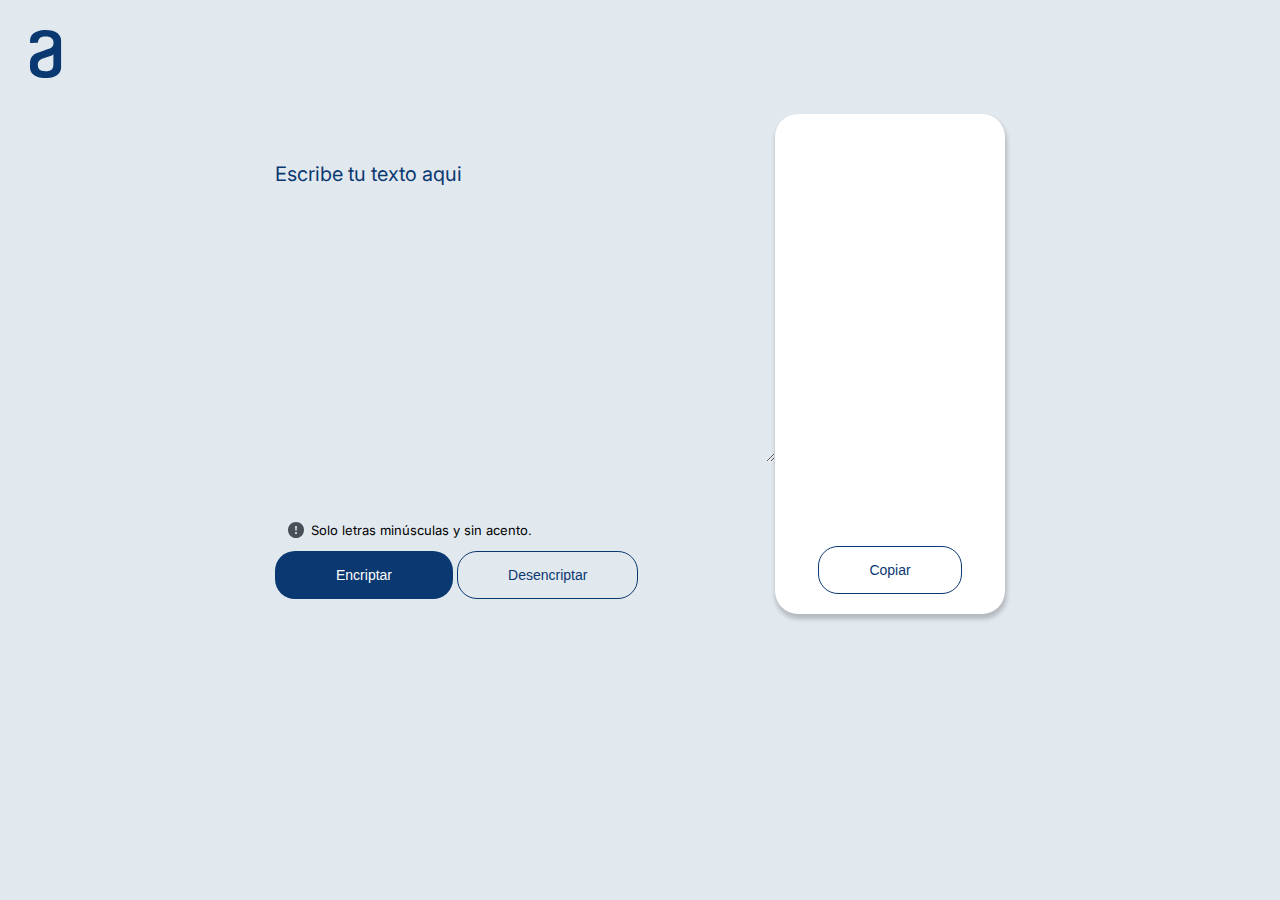
<file: index.html>
<!DOCTYPE html>
<html lang="es">

<head>
    <meta charset="UTF-8">
    <meta http-equiv="X-UA-Compatible" content="IE=edge">
    <meta name="viewport" content="width=device-width, initial-scale=1.0">
    <title>Encriptador y Desencriptador de texto</title>
    <link rel="stylesheet" href="style.css">
</head>

<header>
    <svg width="32" height="48" viewBox="0 0 32 48" fill="none" xmlns="http://www.w3.org/2000/svg">
        <path fill-rule="evenodd" clip-rule="evenodd"
            d="M23.3958 23.6529C23.3524 23.9311 23.2466 24.1959 23.0863 24.4275C22.926 24.659 22.7154 24.8512 22.4703 24.9898C21.9766 25.3086 21.5447 25.468 21.1077 25.6274C20.177 25.9488 19.1974 26.2702 18.1613 26.643C17.0687 27.0157 16.0891 27.3885 15.215 27.6585C14.1249 28.0313 13.0888 28.3526 12.1041 28.7254C11.3633 29.0425 10.6674 29.4556 10.0345 29.9544C9.44584 30.4877 8.93212 31.0983 8.50734 31.7695C8.07027 32.515 7.79518 33.4766 7.79518 34.5975C7.79518 36.842 8.34022 38.5491 9.43289 39.6161C10.523 40.7396 12.5438 41.2718 15.5389 41.2718C18.5933 41.2718 20.6655 40.6856 21.7607 39.5107C22.8482 38.3357 23.3932 36.6826 23.3932 34.5487V23.6529H23.3958ZM15.5415 0C20.8891 0 24.815 1.01553 27.3217 3.09802C29.831 5.12908 31.0856 7.74119 31.0856 10.8366V37.2148C31.0856 38.2817 30.8696 39.4567 30.4891 40.737C30.1035 42.0225 29.3425 43.1949 28.1418 44.2592C26.9977 45.3313 25.4166 46.2389 23.3984 46.933C21.3802 47.6272 18.7629 48 15.5441 48C12.3304 48 9.70798 47.6272 7.69234 46.933C5.6767 46.2389 4.09298 45.3313 2.9489 44.2592C1.8846 43.3001 1.07834 42.089 0.604178 40.737C0.218532 39.4592 0 38.2843 0 37.2174V33.001C0 30.7565 0.599036 28.674 1.79968 26.8563C3.00032 24.9898 4.68945 23.7095 6.8722 22.9073C7.96229 22.5345 9.21693 22.1618 10.6335 21.681C12.0527 21.1976 13.3588 20.7169 14.6699 20.2927C15.9811 19.8633 17.1252 19.434 18.1048 19.0586C18.6959 18.8221 19.2963 18.6094 19.9044 18.421L20.8866 17.9402C21.2722 17.7268 21.6501 17.4055 22.0332 16.9787C22.4137 16.5545 22.7402 16.0737 23.0153 15.5389C23.306 14.9599 23.4557 14.3203 23.4524 13.6724V11.9627C23.4564 11.3361 23.3249 10.716 23.0667 10.145C22.8508 9.5023 22.4137 8.91612 21.8147 8.38393C21.2156 7.84917 20.3955 7.42239 19.416 7.09845C18.4338 6.78222 17.1278 6.62025 15.6521 6.62025C12.5977 6.62025 10.5795 7.21157 9.48945 8.43535C8.5639 9.50488 8.01885 10.8392 7.91087 12.3329C7.91087 12.6543 7.63835 12.8677 7.30927 12.8677L0.658168 12.9757C0.500177 12.9764 0.348309 12.9146 0.235632 12.8039C0.122956 12.6931 0.0585941 12.5423 0.0565613 12.3844V10.8418C0.0565613 9.3429 0.331655 7.95458 0.930691 6.62025C1.5323 5.28334 2.46042 4.16497 3.71248 3.20086C4.96711 2.24189 6.60482 1.44231 8.56647 0.907552C10.4767 0.26481 12.8214 0 15.5466 0H15.5415Z"
            fill="#0A3871" />
    </svg>
</header>

<body>
    <div class="container">
        <div class="main">
            <div class="texto">
                <textarea cols="70" rows="20" id="texto" placeholder="Escribe tu texto aqui"></textarea>
                <div class="adv">
                    <svg width="16" height="16" viewBox="0 0 16 16" fill="none" xmlns="http://www.w3.org/2000/svg">
                        <path
                            d="M16 8C16 10.1217 15.1571 12.1566 13.6569 13.6569C12.1566 15.1571 10.1217 16 8 16C5.87827 16 3.84344 15.1571 2.34315 13.6569C0.842855 12.1566 0 10.1217 0 8C0 5.87827 0.842855 3.84344 2.34315 2.34315C3.84344 0.842855 5.87827 0 8 0C10.1217 0 12.1566 0.842855 13.6569 2.34315C15.1571 3.84344 16 5.87827 16 8ZM8 4C7.87361 4.00007 7.74863 4.02662 7.63312 4.07793C7.51761 4.12924 7.41413 4.20418 7.32934 4.29791C7.24456 4.39165 7.18035 4.5021 7.14084 4.62217C7.10134 4.74223 7.08743 4.86923 7.1 4.995L7.45 8.502C7.46176 8.63977 7.5248 8.76811 7.62664 8.86164C7.72849 8.95516 7.86173 9.00705 8 9.00705C8.13827 9.00705 8.27151 8.95516 8.37336 8.86164C8.4752 8.76811 8.53824 8.63977 8.55 8.502L8.9 4.995C8.91257 4.86923 8.89866 4.74223 8.85915 4.62217C8.81965 4.5021 8.75544 4.39165 8.67066 4.29791C8.58587 4.20418 8.48239 4.12924 8.36688 4.07793C8.25137 4.02662 8.12639 4.00007 8 4ZM8.002 10C7.73678 10 7.48243 10.1054 7.29489 10.2929C7.10736 10.4804 7.002 10.7348 7.002 11C7.002 11.2652 7.10736 11.5196 7.29489 11.7071C7.48243 11.8946 7.73678 12 8.002 12C8.26722 12 8.52157 11.8946 8.70911 11.7071C8.89664 11.5196 9.002 11.2652 9.002 11C9.002 10.7348 8.89664 10.4804 8.70911 10.2929C8.52157 10.1054 8.26722 10 8.002 10Z"
                            fill="#495057" />
                    </svg>
                    <p>Solo letras minúsculas y sin acento.</p>
                </div>
                <div class="botones">
                    <button class="btn-encriptar" onclick="encriptar()">Encriptar</button>
                    <button class="btn-desencriptar" onclick="desencriptar()">Desencriptar</button>
                </div>
            </div>
        </div>

        <div class="main2">
            <div class="desencriptado" id="desencriptado">
            </div>
            <div class="boton-desenc">
                <button class="btn-copiar" id="copiar" onclick="copiar()">Copiar</button>
            </div>
        </div>
    </div>


    <script src="app.js"></script>
</body>

</html>
</file>
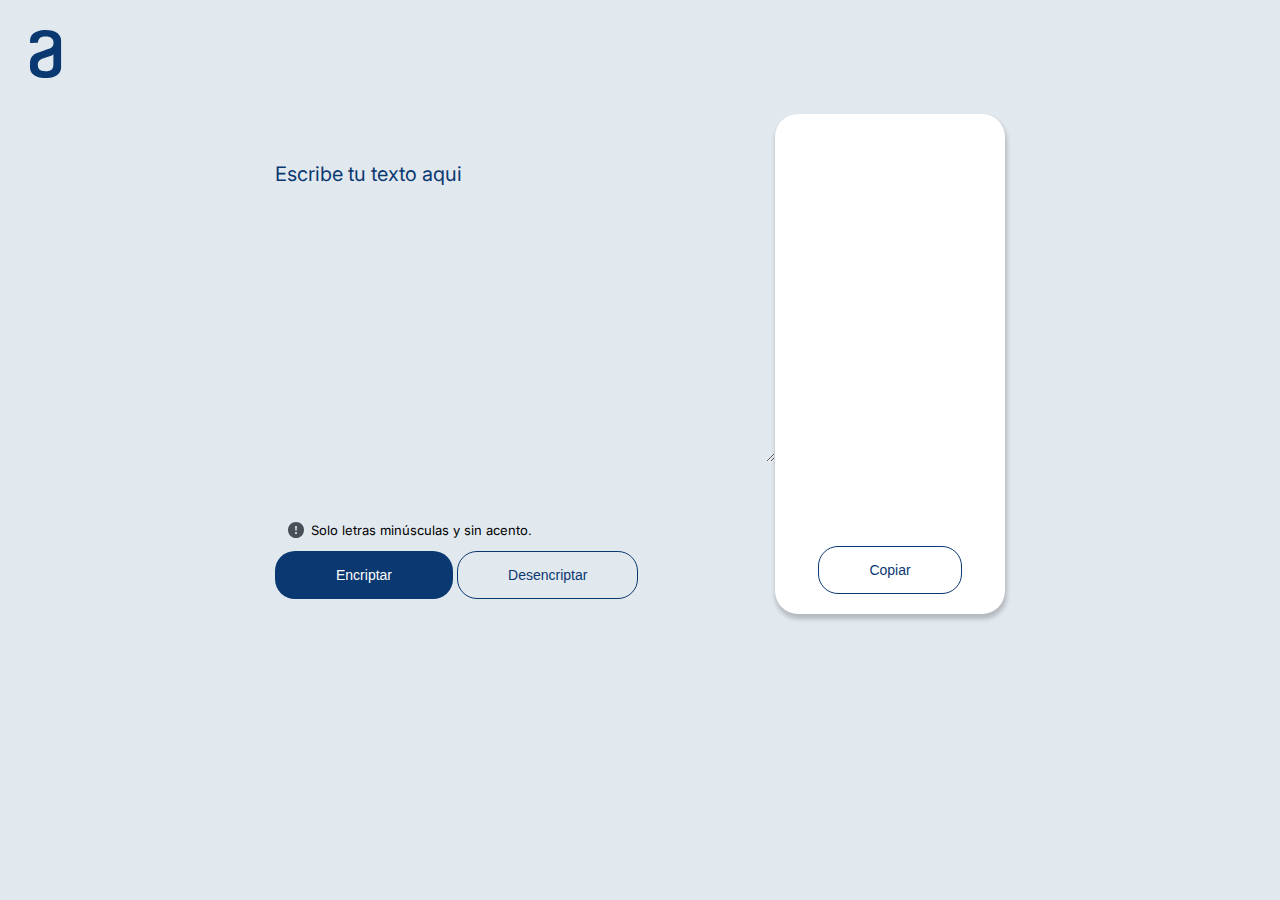
<file: app.html>
<!DOCTYPE html>
<html lang="es">

<head>
    <meta charset="UTF-8">
    <meta http-equiv="X-UA-Compatible" content="IE=edge">
    <meta name="viewport" content="width=device-width, initial-scale=1.0">
    <title>Encriptador y Desencriptador de texto</title>
    <link rel="stylesheet" href="style.css">
</head>

<header>
    <svg width="32" height="48" viewBox="0 0 32 48" fill="none" xmlns="http://www.w3.org/2000/svg">
        <path fill-rule="evenodd" clip-rule="evenodd"
            d="M23.3958 23.6529C23.3524 23.9311 23.2466 24.1959 23.0863 24.4275C22.926 24.659 22.7154 24.8512 22.4703 24.9898C21.9766 25.3086 21.5447 25.468 21.1077 25.6274C20.177 25.9488 19.1974 26.2702 18.1613 26.643C17.0687 27.0157 16.0891 27.3885 15.215 27.6585C14.1249 28.0313 13.0888 28.3526 12.1041 28.7254C11.3633 29.0425 10.6674 29.4556 10.0345 29.9544C9.44584 30.4877 8.93212 31.0983 8.50734 31.7695C8.07027 32.515 7.79518 33.4766 7.79518 34.5975C7.79518 36.842 8.34022 38.5491 9.43289 39.6161C10.523 40.7396 12.5438 41.2718 15.5389 41.2718C18.5933 41.2718 20.6655 40.6856 21.7607 39.5107C22.8482 38.3357 23.3932 36.6826 23.3932 34.5487V23.6529H23.3958ZM15.5415 0C20.8891 0 24.815 1.01553 27.3217 3.09802C29.831 5.12908 31.0856 7.74119 31.0856 10.8366V37.2148C31.0856 38.2817 30.8696 39.4567 30.4891 40.737C30.1035 42.0225 29.3425 43.1949 28.1418 44.2592C26.9977 45.3313 25.4166 46.2389 23.3984 46.933C21.3802 47.6272 18.7629 48 15.5441 48C12.3304 48 9.70798 47.6272 7.69234 46.933C5.6767 46.2389 4.09298 45.3313 2.9489 44.2592C1.8846 43.3001 1.07834 42.089 0.604178 40.737C0.218532 39.4592 0 38.2843 0 37.2174V33.001C0 30.7565 0.599036 28.674 1.79968 26.8563C3.00032 24.9898 4.68945 23.7095 6.8722 22.9073C7.96229 22.5345 9.21693 22.1618 10.6335 21.681C12.0527 21.1976 13.3588 20.7169 14.6699 20.2927C15.9811 19.8633 17.1252 19.434 18.1048 19.0586C18.6959 18.8221 19.2963 18.6094 19.9044 18.421L20.8866 17.9402C21.2722 17.7268 21.6501 17.4055 22.0332 16.9787C22.4137 16.5545 22.7402 16.0737 23.0153 15.5389C23.306 14.9599 23.4557 14.3203 23.4524 13.6724V11.9627C23.4564 11.3361 23.3249 10.716 23.0667 10.145C22.8508 9.5023 22.4137 8.91612 21.8147 8.38393C21.2156 7.84917 20.3955 7.42239 19.416 7.09845C18.4338 6.78222 17.1278 6.62025 15.6521 6.62025C12.5977 6.62025 10.5795 7.21157 9.48945 8.43535C8.5639 9.50488 8.01885 10.8392 7.91087 12.3329C7.91087 12.6543 7.63835 12.8677 7.30927 12.8677L0.658168 12.9757C0.500177 12.9764 0.348309 12.9146 0.235632 12.8039C0.122956 12.6931 0.0585941 12.5423 0.0565613 12.3844V10.8418C0.0565613 9.3429 0.331655 7.95458 0.930691 6.62025C1.5323 5.28334 2.46042 4.16497 3.71248 3.20086C4.96711 2.24189 6.60482 1.44231 8.56647 0.907552C10.4767 0.26481 12.8214 0 15.5466 0H15.5415Z"
            fill="#0A3871" />
    </svg>
</header>

<body>
    <div class="container">
        <div class="main">
            <div class="texto">
                <textarea cols="70" rows="20" id="texto" placeholder="Escribe tu texto aqui"></textarea>
                <div class="adv">
                    <svg width="16" height="16" viewBox="0 0 16 16" fill="none" xmlns="http://www.w3.org/2000/svg">
                        <path
                            d="M16 8C16 10.1217 15.1571 12.1566 13.6569 13.6569C12.1566 15.1571 10.1217 16 8 16C5.87827 16 3.84344 15.1571 2.34315 13.6569C0.842855 12.1566 0 10.1217 0 8C0 5.87827 0.842855 3.84344 2.34315 2.34315C3.84344 0.842855 5.87827 0 8 0C10.1217 0 12.1566 0.842855 13.6569 2.34315C15.1571 3.84344 16 5.87827 16 8ZM8 4C7.87361 4.00007 7.74863 4.02662 7.63312 4.07793C7.51761 4.12924 7.41413 4.20418 7.32934 4.29791C7.24456 4.39165 7.18035 4.5021 7.14084 4.62217C7.10134 4.74223 7.08743 4.86923 7.1 4.995L7.45 8.502C7.46176 8.63977 7.5248 8.76811 7.62664 8.86164C7.72849 8.95516 7.86173 9.00705 8 9.00705C8.13827 9.00705 8.27151 8.95516 8.37336 8.86164C8.4752 8.76811 8.53824 8.63977 8.55 8.502L8.9 4.995C8.91257 4.86923 8.89866 4.74223 8.85915 4.62217C8.81965 4.5021 8.75544 4.39165 8.67066 4.29791C8.58587 4.20418 8.48239 4.12924 8.36688 4.07793C8.25137 4.02662 8.12639 4.00007 8 4ZM8.002 10C7.73678 10 7.48243 10.1054 7.29489 10.2929C7.10736 10.4804 7.002 10.7348 7.002 11C7.002 11.2652 7.10736 11.5196 7.29489 11.7071C7.48243 11.8946 7.73678 12 8.002 12C8.26722 12 8.52157 11.8946 8.70911 11.7071C8.89664 11.5196 9.002 11.2652 9.002 11C9.002 10.7348 8.89664 10.4804 8.70911 10.2929C8.52157 10.1054 8.26722 10 8.002 10Z"
                            fill="#495057" />
                    </svg>
                    <p>Solo letras minúsculas y sin acento.</p>
                </div>
                <div class="botones">
                    <button class="btn-encriptar" onclick="encriptar()">Encriptar</button>
                    <button class="btn-desencriptar" onclick="desencriptar()">Desencriptar</button>
                </div>
            </div>
        </div>

        <div class="main2">
            <div class="desencriptado" id="desencriptado">
            </div>
            <div class="boton-desenc">
                <button class="btn-copiar" id="copiar" onclick="copiar()">Copiar</button>
            </div>
        </div>
    </div>


    <script src="app.js"></script>
</body>

</html>
</file>
<file: style.css>
@import url('https://fonts.googleapis.com/css2?family=Inter:wght@400;500;600;700;800;900&display=swap');

* {
    margin: 0;
    padding: 0;
    box-sizing: border-box;
}

header {
    margin: 30px;
}

body {
    font-family: 'Inter', sans-serif;
    background: #e1e8ee;
}

.container {
    display: flex;
    justify-content: center;
    margin: 2em;
}

.main {
    height: 500px;
}

.texto {
    display: flex;
    justify-content: space-between;
    flex-direction: column;
    height: 485px;
}

.texto textarea {
    margin: auto;
    height: 300px;
    border: none;
    background: transparent;
    font-size: 20px;
    width: 500px;
    outline: none;
    font-family: 'Inter', sans-serif;
    color: #0A3871;
}

.texto textarea::placeholder {
    color: #0A3871;
}


.main2 {
    background-color: white;
    padding: 20px;
    border-radius: 23px;
    width: 230px;
    height: 500px;
    display: flex;
    justify-content: space-between;
    flex-direction: column;
    color: rgb(75, 74, 74);
    box-shadow: 1px 4px 4px 1px rgba(0, 0, 0, 0.2);
    ;
}

.boton-desenc {
    display: flex;
    justify-content: center;
}

.btn-encriptar {
    background-color: #0A3871;
    border: 1px solid transparent;
    border-radius: 20px;
    padding: 15px 60px;
    font-size: 14px;
    color: white;
}

.btn-desencriptar,
.btn-copiar {
    background-color: transparent;
    border: 1px solid #0A3871;
    border-radius: 20px;
    padding: 15px 50px;
    font-size: 14px;
    color: #0A3871;
}

.btn-encriptar:hover {
    cursor: pointer;
    background: transparent;
    color: black;
    border: 1px solid #0A3871;
    border-radius: 20px;
}

.btn-desencriptar:hover,
.btn-copiar:hover {
    cursor: pointer;
    background-color: #0A3871;
    color: white;
}

.adv {
    display: flex;
    align-items: center;
    margin: 1em;
    font-size: 13px;
}

.adv p {
    margin-left: .5em;
}

.error {
    display: flex;
    flex-direction: column;
    justify-content: center;
    width: 200px;
    height: 60vh;
    text-align: center;
}

.error img {
    width: 180px;
}

@media screen and (max-width: 805px) {
    .container {
        flex-direction: column;
        margin: 1em;
    }

    .main {
        height: auto;
    }

    .texto {
        height: auto;
        margin-bottom: 2em;
    }

    .texto textarea {
        height: 200px;
        width: 185px;
        margin-bottom: 1em;
        font-size: 16px;
    }

    .main2 {
        width: 100%;
        height: auto;
        padding: 10px;
    }

    .botones {
        margin: auto;
    }

    .btn-encriptar,
    .btn-desencriptar,
    .btn-copiar {
        padding: 10px;
        font-size: 12px;
    }

    .error {
        height: 20vh;
        margin: auto;
    }

    .error img {
        display: none;
    }
}


@media screen and (max-width: 535px) {
    header {
        margin: 15px;
    }

    .container {
        flex-direction: column;
        align-items: center;
        margin: 1em;
    }

    .main {
        height: auto;
    }

    .texto {
        height: auto;
    }

    .texto textarea {
        height: 150px;
        width: 250px;
        font-size: 16px;
        text-align: center;
    }

    .main2 {
        width: 90%;
        height: auto;
        margin-top: 1em;
    }

    .btn-encriptar,
    .btn-desencriptar,
    .btn-copiar {
        padding: 10px 30px;
        font-size: 12px;
    }

    .adv {
        font-size: 12px;
    }

    .error {
        height: 20vh;
        margin: auto;
    }

    .error img {
        display: none;
    }
}
</file>
